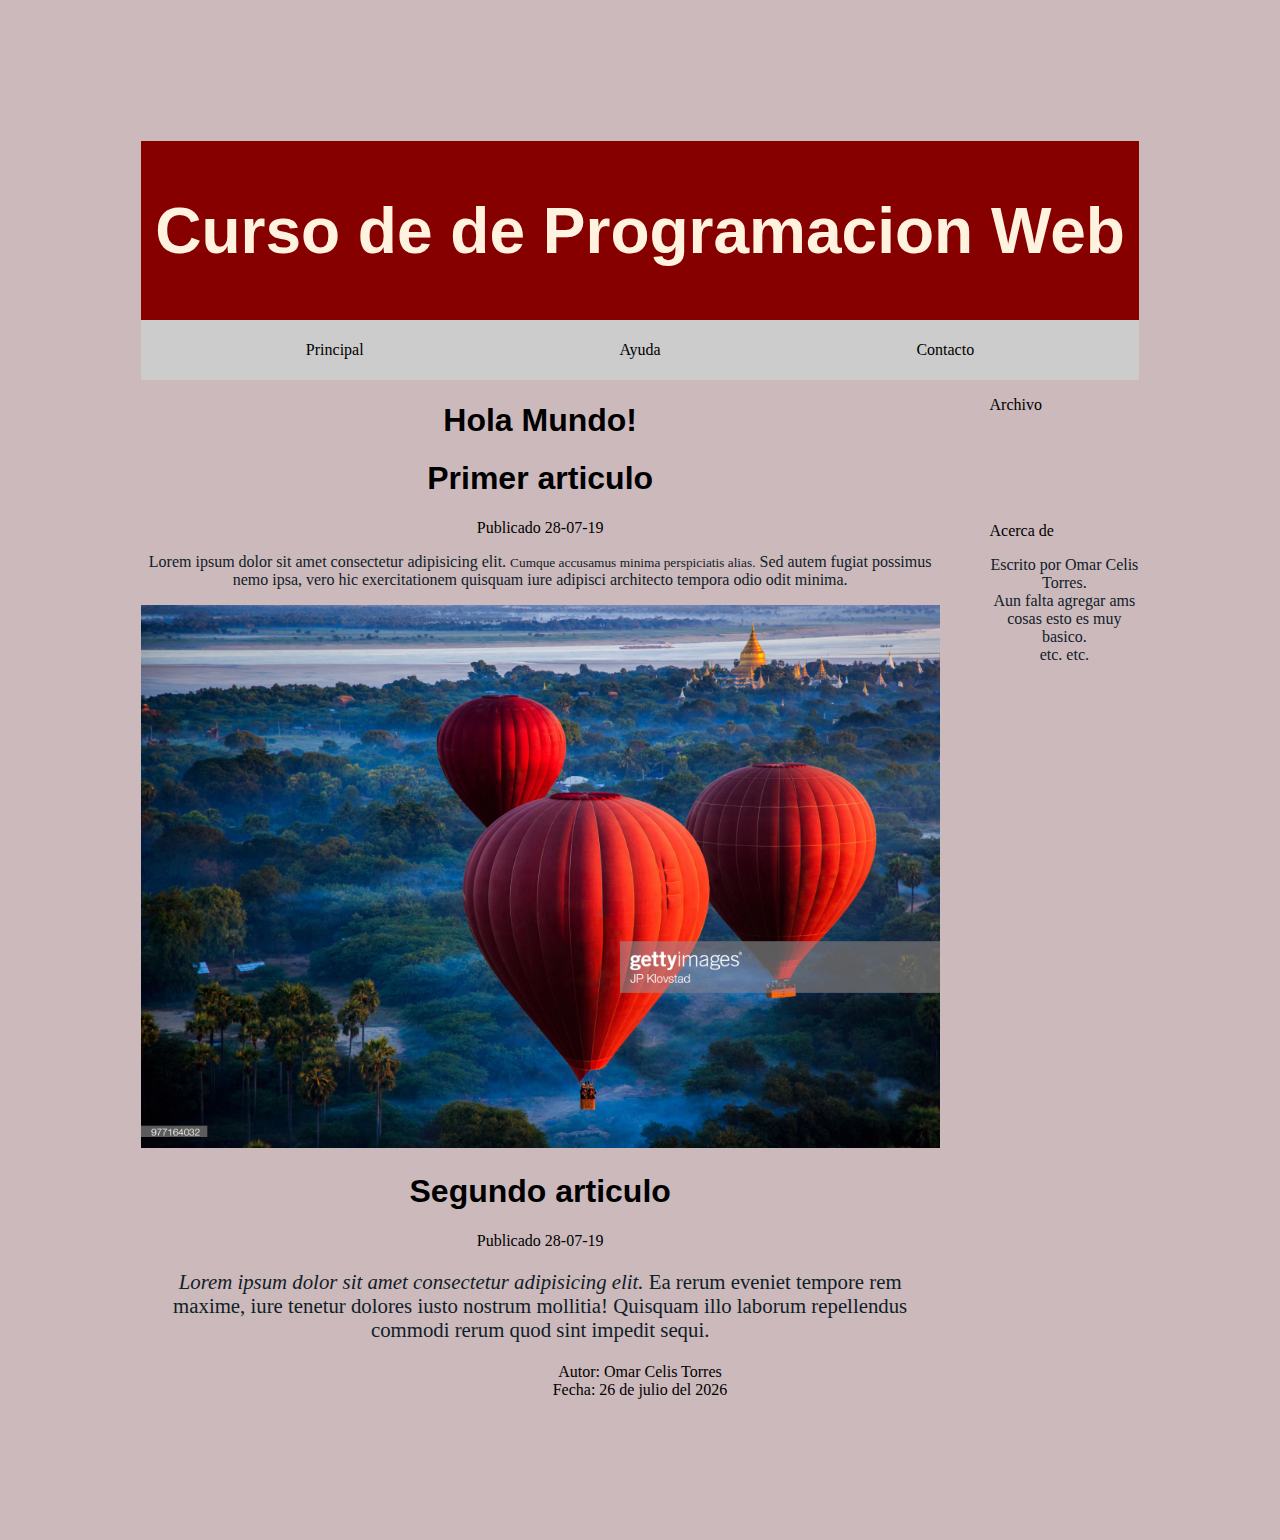
<file: index.html>
<!DOCTYPE html>
<html lang="en">
<head>
    <meta charset="UTF-8">
    <meta name="viewport" content="width=device-width, initial-scale=1.0">
    <meta http-equiv="X-UA-Compatible" content="ie=edge">
    <link rel="stylesheet" href="CSS/estilo.css">
    <link href='https://fonts.googleapis.com/css?family=Advent Pro' rel='stylesheet'>
    <title>Curso JavaScript</title>
</head>
<body>
    <header id="cabecera">
        <h1>Curso de de Programacion Web</h1>
    </header>
    
    <nav class="menu">
        <ul>
            <li>Principal</li>
            <li>Ayuda</li>
            <li>Contacto</li>
        </ul>
    </nav>

    <section id="seccion">
        <script src="JavaScript/app.js"></script>
        <article id="articulo1">
            <h1>Primer articulo</h1>
            <time datetime="28-07-19">Publicado 28-07-19</time>
            <p>Lorem ipsum dolor sit amet consectetur adipisicing elit. <small>Cumque accusamus minima perspiciatis alias.</small> Sed autem fugiat possimus nemo ipsa, vero hic exercitationem quisquam iure adipisci architecto tempora odio odit minima.</p>
            <img src="img/globos.jpg" height="100%" width="100%">
        </ar<ticle>
        <article>
            <h1>Segundo articulo</h1>
            <time datetime="28-07-19">Publicado 28-07-19</time>
            <p class="internos" ><cite>Lorem ipsum dolor sit amet consectetur adipisicing elit.</cite> Ea rerum eveniet tempore rem maxime, iure tenetur dolores iusto nostrum mollitia! Quisquam illo laborum repellendus commodi rerum quod sint impedit sequi.</p>
        </article>
    </section>

    <aside class="lateral">
        <ul>
            <li>Archivo</li>
            <br><br><br><br><br><br>
            <li>Acerca de</li>
            <p>
                Escrito por Omar Celis Torres.<br>Aun falta agregar ams cosas esto es muy basico.<br>
                etc. etc. 
            </p>
        </ul>
    </aside>

    <footer class="pie">
        Autor: Omar Celis Torres
        
        <br>
        
        <script>
            var fecha = new Date();
            var meses = ["enero","febrero","marzo","abril","mayo","junio","julio","agosto","septiembre","octubre","noviembre","diciembre"];
            document.write("Fecha: " + fecha.getDate() + " de " + meses[fecha.getMonth()] + " del " + fecha.getFullYear());
        </script>
    </footer>

</body>
</html>
</file>
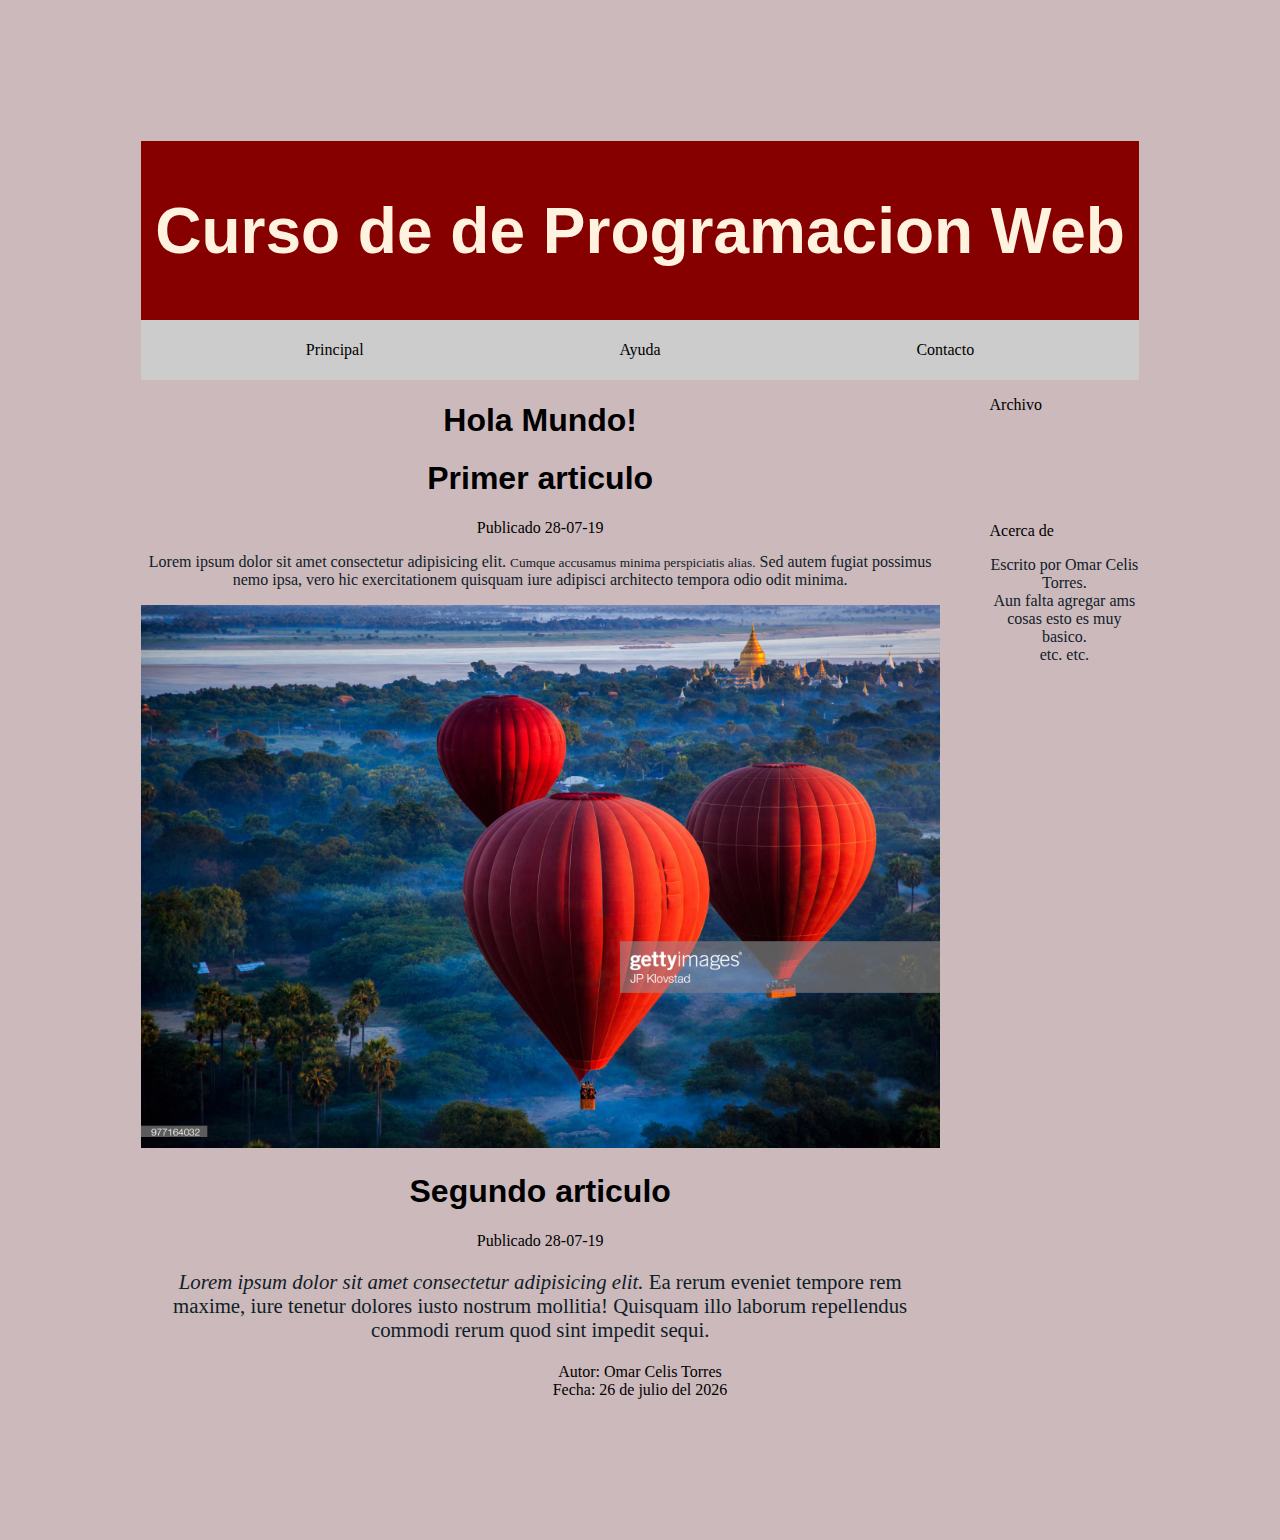
<file: HTML/index.html>
<!DOCTYPE html>
<html lang="en">
<head>
    <meta charset="UTF-8">
    <meta name="viewport" content="width=device-width, initial-scale=1.0">
    <meta http-equiv="X-UA-Compatible" content="ie=edge">
    <link rel="stylesheet" href="../CSS/estilo.css">
    <link href='https://fonts.googleapis.com/css?family=Advent Pro' rel='stylesheet'>
    <title>Curso JavaScript</title>
</head>
<body>
    <header id="cabecera">
        <h1>Curso de de Programacion Web</h1>
    </header>
    
    <nav class="menu">
        <ul>
            <li>Principal</li>
            <li>Ayuda</li>
            <li>Contacto</li>
        </ul>
    </nav>

    <section id="seccion">
        <script src="../JavaScript/app.js"></script>
        <article id="articulo1">
            <h1>Primer articulo</h1>
            <time datetime="28-07-19">Publicado 28-07-19</time>
            <p>Lorem ipsum dolor sit amet consectetur adipisicing elit. <small>Cumque accusamus minima perspiciatis alias.</small> Sed autem fugiat possimus nemo ipsa, vero hic exercitationem quisquam iure adipisci architecto tempora odio odit minima.</p>
            <img src="../img/globos.jpg" height="100%" width="100%">
        </ar<ticle>
        <article>
            <h1>Segundo articulo</h1>
            <time datetime="28-07-19">Publicado 28-07-19</time>
            <p class="internos" ><cite>Lorem ipsum dolor sit amet consectetur adipisicing elit.</cite> Ea rerum eveniet tempore rem maxime, iure tenetur dolores iusto nostrum mollitia! Quisquam illo laborum repellendus commodi rerum quod sint impedit sequi.</p>
        </article>
    </section>

    <aside class="lateral">
        <ul>
            <li>Archivo</li>
            <br><br><br><br><br><br>
            <li>Acerca de</li>
            <p>
                Escrito por Omar Celis Torres.<br>Aun falta agregar ams cosas esto es muy basico.<br>
                etc. etc. 
            </p>
        </ul>
    </aside>

    <footer class="pie">
        Autor: Omar Celis Torres
        
        <br>
        
        <script>
            var fecha = new Date();
            var meses = ["enero","febrero","marzo","abril","mayo","junio","julio","agosto","septiembre","octubre","noviembre","diciembre"];
            document.write("Fecha: " + fecha.getDate() + " de " + meses[fecha.getMonth()] + " del " + fecha.getFullYear());
        </script>
    </footer>

</body>
</html>
</file>
<file: CSS/estilo.css>
/* Etiqueta */
body {
    background-color: #ccb9bc;
    padding: 1%;
    margin: 10%;
    text-align: center; 
}

p {
    color: #102027;
}

h1 {
    font-size: 200%;
    font-family: Verdana, Geneva, Tahoma, sans-serif;
}

h2 {
    font-weight: bold;
    font-size: 10pt;
    font-family: 'Segoe UI', Tahoma, Geneva, Verdana, sans-serif;
}

header, footer, section, aside, nav, article {
    /*border: 1pt solid #102027;*/
    display: block;
} 

/* ID */
#cabecera {
    text-align: center;
    color: #fff3e0;
    background-color: #870000;
    font-family: 'Advent Pro';
    font-size: 24pt;
    padding: 1%
}

#seccion {
    width: 80%;
    float: left;
}

/* Clase */

.internos {
    font-size: 130%
}

.menu {  
    background: #cccccc;
    padding: 5px 15px;
    text-align: left;
}

.menu li{
    list-style: none;
    padding-right: 13%;
    padding-left: 13%;
    
    font: bold;
    display: inline-block;
    /* border: 1px solid #000000; */
}

.menu ul {
    text-align: center;
    margin-left: 0px;
    margin-right: 0px;
    padding-left: 0px;
    padding-right: 0px;
}


.lateral {
    width: 19%;
    float: right;
}

.lateral li {
    list-style: none;
    text-align: left;
}

.pie {
    clear: both;    
}
</file>
